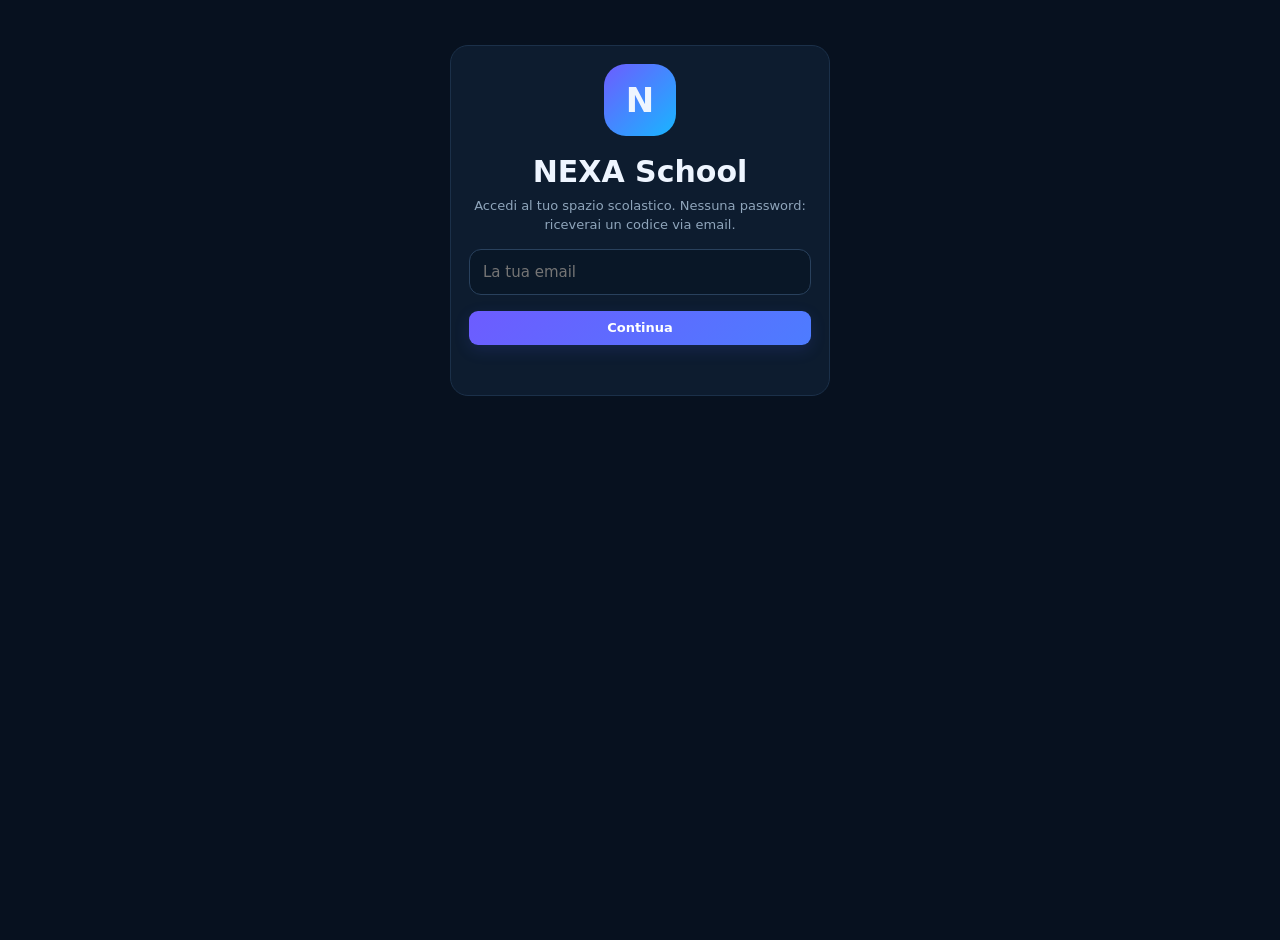
<file: login.html>
<!doctype html><html lang="it"><head><meta charset="utf-8"><meta name="viewport" content="width=device-width,initial-scale=1"><meta name="robots" content="noindex,nofollow"><title>Accedi • NEXA School</title><link rel="stylesheet" href="/style.css"><style>body{min-height:100vh;display:grid;place-items:center;padding:20px}.login{width:100%;max-width:430px}.login .card{text-align:center}.login-logo{width:72px;height:72px;border-radius:22px;display:grid;place-items:center;margin:0 auto 18px;background:linear-gradient(135deg,#6d5cff,#18b6ff);font-size:34px;font-weight:900}.login input{width:100%;padding:13px;border-radius:12px;border:1px solid #29415d;background:#091727;color:#fff;margin:8px 0}.login button{width:100%;margin-top:8px}.msg{min-height:20px;margin-top:12px;color:#8fa5bb;font-size:13px}.msg.err{color:#ff9eaa}</style></head><body><main class="login"><div class="card"><div class="login-logo">N</div><h1>NEXA School</h1><p class="note">Accedi al tuo spazio scolastico. Nessuna password: riceverai un codice via email.</p><form id="form"><input id="email" type="email" autocomplete="username webauthn" placeholder="La tua email" required><input id="code" type="text" inputmode="numeric" autocomplete="one-time-code" placeholder="Codice a 6 cifre" maxlength="6" hidden><button id="submit" class="add">Continua</button><button id="back" type="button" class="secondary" hidden>Usa un'altra email</button></form><div id="msg" class="msg"></div></div></main><script>(async()=>{const A=window.hatchable.auth,email=document.querySelector('#email'),code=document.querySelector('#code'),form=document.querySelector('#form'),submit=document.querySelector('#submit'),back=document.querySelector('#back'),msg=document.querySelector('#msg');let step='email';const next=(()=>{const n=new URLSearchParams(location.search).get('next')||'/';return n.startsWith('/')&&!n.startsWith('//')?n:'/';})();const say=(x,e)=>{msg.textContent=x;msg.className='msg '+(e?'err':'')};try{const s=await A.getSession();if(s?.user)location.replace(next)}catch{}form.onsubmit=async e=>{e.preventDefault();submit.disabled=true;try{if(step==='email'){await A.startLogin({email:email.value.trim()});step='code';email.hidden=true;code.hidden=false;back.hidden=false;submit.textContent='Accedi';say('Codice inviato. Controlla la tua email.');code.focus()}else{await A.verifyCode({email:email.value.trim(),code:code.value.trim()});location.replace(next)}}catch(err){say(err?.message||'Non è stato possibile completare l’accesso.',true)}finally{submit.disabled=false}};back.onclick=()=>{step='email';email.hidden=false;code.hidden=true;back.hidden=true;submit.textContent='Continua';say('');email.focus()};email.focus()})()</script></body></html>
</file>
<file: style.css>
.global-home{position:fixed;top:max(10px,env(safe-area-inset-top));right:max(10px,env(safe-area-inset-right));z-index:99999;white-space:nowrap;margin:0;min-width:82px;height:34px;padding:6px 10px!important;font-size:12px!important;display:flex;align-items:center;justify-content:center;box-shadow:0 6px 20px #00000035}.global-home{top:calc(max(10px,env(safe-area-inset-top)) + 2px)}body:not(:has(.ai-card)) .global-home{position:fixed;z-index:99999}body:not(:has(.ai-card)) main>header{padding-right:96px}body:has(.ai-card) .global-home{position:fixed}body:has(.ai-card) .ai-card{padding-top:50px}body:has(.ai-card) .ai-card>.sectionhead{padding-right:92px}.bubble a{pointer-events:auto;position:relative;z-index:3}*{box-sizing:border-box}body{font-size:15px}main{padding:18px;max-width:1120px}.card{padding:14px;border-radius:15px}.grid{gap:10px}.row{padding:10px;border-radius:11px}.add,.secondary{padding:8px 11px;min-height:38px}.nav{padding:9px 11px}.metric{font-size:24px}h1{font-size:26px}.section{margin-top:14px}.note,.progress{height:10px;border-radius:999px;background:rgba(255,255,255,.08);overflow:hidden;margin:14px 0 6px}.progress>div{height:100%;background:linear-gradient(90deg,#55d6ff,#8b7cff);border-radius:inherit;transition:width .3s ease}.small{font-size:12px}.hero{gap:14px}.form{gap:9px}.form input{padding:10px}.scanbox{padding:30px 16px}.scanicon{font-size:42px}.chat{gap:12px;max-height:none;flex:1;padding:8px 0;overflow:auto}.bubble{padding:11px 13px;line-height:1.5;max-width:min(82%,760px);font-size:15px}.chatbar{margin-top:8px;padding:7px;border-radius:17px}.chatbar .sendbtn{width:42px;height:42px;flex-basis:42px;font-size:18px}.quick{margin-top:7px;gap:6px}.quick .secondary{padding:7px 10px}.attachbar{margin:7px 0;gap:6px}.history-list-page{gap:7px;margin-top:12px}.history-card{padding:11px 12px;border-radius:12px}.history-card h3{font-size:15px;margin:0 0 3px}.memory-item{padding:10px 12px;border-radius:12px}.page-card{padding:14px}body:has(.ai-card) .sidebar,body:has(.ai-card)>div>aside{display:none}body:has(.ai-card) main{padding:0;max-width:none;height:100vh;width:100vw}body:has(.ai-card) main>header{display:none}body:has(.ai-card) #content{height:100vh}body:has(.ai-card) .ai-card{height:100vh;min-height:100vh;border:0;border-radius:0;padding:14px 16px;background:#07111f;display:flex;flex-direction:column;overflow:hidden}body:has(.ai-card) .ai-card>.sectionhead{flex:0 0 auto;margin-bottom:6px;padding-bottom:6px;border-bottom:1px solid #172a40}body:has(.ai-card) .ai-card>.sectionhead h2{font-size:20px}body:has(.ai-card) .ai-card>.sectionhead .note{display:none}body:has(.ai-card) .ai-card>.sectionhead .actions{gap:5px}body:has(.ai-card) .ai-card>.sectionhead .secondary{font-size:12px;padding:6px 8px;min-height:32px}body:has(.ai-card) .chat{flex:1;min-height:0;max-height:none}body:has(.ai-card) .quick,body:has(.ai-card) .attachbar{flex:0 0 auto}body:has(.ai-card) .chatbar{flex:0 0 auto}body:has(.ai-card) .thinking{flex:0 0 auto;margin:5px 3px 0}.history-card .actions .secondary{min-height:34px;padding:7px 9px;font-size:12px}@media(max-width:800px){main{padding:14px}.card{padding:13px}.hero{gap:12px}.grid{gap:9px}h1{font-size:23px}.ai-card{padding:12px!important}}@media(max-width:480px){main{padding:12px}.card{padding:12px}.bubble{max-width:92%;font-size:14px}.history-card{align-items:center;flex-direction:row}.history-card>div:first-child{min-width:0;flex:1}.history-card .actions{width:auto;flex:0 0 auto}.history-card .actions .secondary{width:auto;flex:none}.memory-item{align-items:center;flex-direction:row}.memory-item .secondary{width:auto}.ai-card{padding:10px!important}.ai-card>.sectionhead{gap:7px}.ai-card>.sectionhead .actions{flex-wrap:nowrap}.ai-card>.sectionhead .secondary{font-size:11px;padding:5px 7px}.chatbar{margin-top:5px}.chatbar textarea{font-size:14px}.quick .secondary{font-size:12px}.attachbar .secondary{font-size:12px}}body{margin:0;font-family:Inter,system-ui,-apple-system,BlinkMacSystemFont,"Segoe UI",sans-serif;background:#07111f;color:#eef5ff}button,input,textarea{font:inherit}.app{min-height:100vh;display:flex}.sidebar{width:245px;background:#0a1728;border-right:1px solid #1a2b42;padding:22px 14px;display:flex;flex-direction:column}.brand{display:flex;gap:12px;align-items:center;padding:0 10px 25px}.logo{width:42px;height:42px;border-radius:13px;display:grid;place-items:center;background:linear-gradient(135deg,#6d5cff,#18b6ff);font-weight:900;font-size:22px}.brand b{display:block;font-size:18px;letter-spacing:1px}.brand span{color:#7f94ad;font-size:12px}.nav{width:100%;border:0;background:transparent;color:#aabbd0;text-align:left;padding:12px;border-radius:12px;margin:3px 0;cursor:pointer}.nav:hover,.nav.active{background:#14263d;color:white}.nav.ai{color:#9dceff;background:transparent}.sidefoot{margin-top:auto;color:#61758e;font-size:11px;padding:10px}main{flex:1;min-width:0;padding:25px;max-width:1250px;margin:auto;width:100%}header{display:flex;align-items:center;justify-content:space-between;gap:15px;margin-bottom:24px}.iconbtn{display:none;background:#14263d;color:white;border:0;border-radius:10px;padding:10px}.muted{color:#8196ad;font-size:14px}h1{margin:3px 0;font-size:30px}h2{margin:0 0 8px}.add{border:0;border-radius:12px;padding:11px 16px;background:linear-gradient(135deg,#6d5cff,#4d7cff);color:white;font-weight:700;cursor:pointer;box-shadow:0 5px 16px #4d62ff25}.secondary{font-weight:600}.secondary,.add{min-height:42px}.grid{display:grid;grid-template-columns:repeat(4,1fr);gap:14px}.card{background:#0d1c2f;border:1px solid #1b3049;border-radius:18px;padding:18px}.card h3{margin:0 0 10px}.metric{font-size:28px;font-weight:800}.small{font-size:13px;color:#8196ad}.section{margin-top:20px}.sectionhead{display:flex;justify-content:space-between;align-items:center;gap:12px;margin-bottom:10px}.list{display:grid;gap:9px}.row{display:flex;justify-content:space-between;gap:12px;align-items:center;background:#0d1c2f;border:1px solid #1b3049;border-radius:13px;padding:13px}.tag{padding:5px 9px;border-radius:999px;background:#162b43;color:#9ecbff;font-size:12px}.empty{padding:30px;text-align:center;color:#71869e;background:#0d1c2f;border:1px dashed #29415d;border-radius:16px}.actions{display:flex;gap:8px;flex-wrap:wrap}.secondary{background:#14263d;color:#dbe8f5;border:1px solid #243c57;border-radius:10px;padding:9px 12px;cursor:pointer}.danger{color:#ff9eaa}.note{color:#8fa5bb;font-size:13px;height:auto;min-height:0;line-height:1.45;background:transparent;overflow:visible;margin:8px 0 6px}.hero{display:flex;justify-content:space-between;align-items:center;gap:20px;margin-bottom:14px;background:radial-gradient(circle at 80% 20%,#183a61,#0d1c2f 45%)}.eyebrow{font-size:11px;letter-spacing:1.5px;color:#7fa9d4;margin-bottom:7px}.two{display:grid;grid-template-columns:1fr 1fr;gap:14px}.form{display:grid;gap:12px;max-width:520px}.form label{display:grid;gap:7px;color:#9fb1c6;font-size:13px}.form input{width:100%;padding:12px;border-radius:10px;border:1px solid #28415d;background:#091727;color:white;outline:none}.chartwrap{height:270px;display:flex;align-items:end;gap:12px;padding:20px 8px 5px;overflow:hidden}.barcol{height:100%;flex:1;display:flex;flex-direction:column;justify-content:end;align-items:center;gap:6px;min-width:40px}.bar{width:100%;max-width:48px;border-radius:8px 8px 3px 3px;background:linear-gradient(#6d5cff,#18b6ff);min-height:4px}.chat{display:flex;flex-direction:column;gap:14px;max-height:55vh;overflow:auto;padding:8px 4px 12px;width:100%;min-width:0}.bubble{max-width:min(88%,760px);min-width:0;padding:14px 16px;border-radius:18px;background:#0f2238;border:1px solid #1d3853;line-height:1.6;white-space:normal;overflow-wrap:anywhere;word-break:break-word;box-shadow:0 6px 20px #00000018}.bubble *{max-width:100%;overflow-wrap:anywhere;word-break:break-word}.bubble.me{align-self:flex-end;background:linear-gradient(135deg,#5146df,#3f35b8);border-color:#7067ff}.bubble-role{font-size:10px;text-transform:uppercase;letter-spacing:1.2px;opacity:.62;margin-bottom:6px}.bubble h4{margin:7px 0}.bubble ul{margin:5px 0 5px 18px;padding:0}.quick{display:flex;gap:8px;flex-wrap:wrap;margin-top:12px}.quick .secondary{border-radius:999px;padding:9px 13px;background:#102238}.chatbar{display:flex;align-items:flex-end;gap:10px;margin-top:14px;padding:10px;background:#091827;border:1px solid #213b56;border-radius:20px;box-shadow:0 8px 28px #00000025}.chatbar textarea{flex:1;min-width:0;resize:none;border:0;outline:0;background:transparent;color:#eef5ff;padding:7px 6px;line-height:1.45;max-height:130px}.chatbar textarea::placeholder{color:#6f849b}.chatbar .sendbtn{width:46px;height:46px;flex:0 0 46px;border:0;border-radius:15px;display:grid;place-items:center;background:linear-gradient(135deg,#6d5cff,#18b6ff);color:white;font-size:20px;font-weight:800;cursor:pointer;box-shadow:0 5px 18px #355cff55;transition:.18s}.chatbar .sendbtn:hover{transform:translateY(-1px);filter:brightness(1.08)}.chatbar .sendbtn:active{transform:translateY(1px)}.thinking{margin:9px 4px 0;color:#9fc9ff;font-size:13px;animation:pulse 1.1s infinite}@keyframes pulse{50%{opacity:.35}}.header-actions{display:flex;align-items:center;gap:10px}.language{display:flex;align-items:center;gap:6px;padding:6px 9px;border:1px solid #243c57;background:#0d1c2f;border-radius:12px;color:#9fb1c6;font-size:13px}.language select{border:0;background:transparent;color:#dbe8f5;outline:0;font-weight:700}.language option{background:#0d1c2f;color:#fff}.pdfbtn{margin-top:10px;border:1px solid #29415d;background:#14263d;color:#cfe5ff;border-radius:10px;padding:8px 11px;cursor:pointer;font-size:12px;font-weight:700}.pdfbtn:hover{background:#19304a;border-color:#446483}.add,.secondary,.nav{transition:background .18s,border-color .18s,transform .18s,box-shadow .18s}.add:hover{transform:translateY(-1px);box-shadow:0 7px 20px #5b50ff35}.secondary:hover{transform:translateY(-1px);border-color:#446483;background:#19304a}.nav{font-weight:600;display:flex;align-items:center;gap:10px;position:relative}.nav:first-letter{font-size:18px}.section-dot{width:8px;height:8px;border-radius:50%;background:#ff4d67;display:block;margin-left:auto;flex:0 0 8px;box-shadow:0 0 0 3px #ff4d6720}.task-title{display:inline-flex;align-items:center;gap:7px}.status-dot{width:8px;height:8px;border-radius:50%;background:#ff4d67;display:inline-block;flex:0 0 8px;box-shadow:0 0 0 3px #ff4d6720}.task-expired{border-color:#5a3941}.nav.ai{background:transparent}.nav.ai:hover,.nav.ai.active{background:linear-gradient(90deg,#162d4b,#182c52);color:#dcebff}.ai-welcome{text-align:center;padding:35px 10px}.ai-orb{width:62px;height:62px;border-radius:20px;margin:auto;display:grid;place-items:center;background:linear-gradient(135deg,#6d5cff,#18b6ff);font-size:28px;box-shadow:0 0 35px #285da066}.scanbox{border:2px dashed #29415d;border-radius:18px;padding:45px 20px;text-align:center}.scanicon{font-size:50px}.scantext{white-space:pre-wrap;text-align:left;line-height:1.65;background:#091727;border:1px solid #20364e;border-radius:14px;padding:14px;max-height:45vh;overflow:auto}.searchbox{display:flex;margin-top:14px}.searchbox input{width:100%;padding:14px 16px;border-radius:13px;border:1px solid #28415d;background:#091727;color:white;outline:none}.attachbar{display:flex;gap:8px;flex-wrap:wrap;margin:10px 0}.chat-history{margin:12px 0;padding:12px;border:1px solid #20364e;border-radius:14px;background:#081421}.history-list{display:grid;gap:6px;margin-top:8px;max-height:260px;overflow:auto}.history-item{display:flex;gap:10px;align-items:flex-start;text-align:left;border:1px solid #1e354c;background:#0b1a2b;color:inherit;border-radius:10px;padding:10px;cursor:pointer}.history-item span{opacity:.8;white-space:nowrap;overflow:hidden;text-overflow:ellipsis}.history-list-page,.memory-list{display:grid;gap:10px;margin-top:16px}.history-card,.memory-item{display:flex;justify-content:space-between;align-items:center;gap:14px;background:#091827;border:1px solid #20364e;border-radius:15px;padding:14px;min-width:0}.history-card h3{margin:0 0 5px;overflow-wrap:anywhere}.memory-item span{min-width:0;overflow-wrap:anywhere}.memory-toggle{display:flex;align-items:center;gap:9px;margin-top:12px;color:#dce8f5}.page-card{min-width:0}.done{text-decoration:line-through;opacity:.55}.account-avatar{width:72px;height:72px;border-radius:22px;display:grid;place-items:center;background:linear-gradient(135deg,#6d5cff,#18b6ff);font-size:30px;font-weight:900;margin-bottom:15px}@media(max-width:800px){.sidebar{position:fixed;left:-260px;top:0;bottom:0;z-index:5;transition:.2s}.sidebar.open{left:0}.iconbtn{display:block}main{padding:18px}.grid{grid-template-columns:1fr 1fr}h1{font-size:25px}.hero,.two{display:grid;grid-template-columns:1fr}.hero .add{justify-self:start}.header-actions{gap:6px}.language{padding:6px}.language span{display:none}}@media(max-width:480px){.grid{grid-template-columns:1fr}.add{font-size:0}.add:first-letter{font-size:20px}.row{align-items:flex-start;flex-direction:column}.row>.actions{width:100%}.chatbar .add{font-size:14px}.history-card,.memory-item{align-items:flex-start;flex-direction:column}.history-card .actions,.memory-item .secondary{width:100%}.history-card .actions .secondary{flex:1}.bubble{max-width:96%;padding:12px 13px}.ai-card{padding:12px}.chat{padding-left:0;padding-right:0}}/* fixed mobile/desktop app viewport */html,body{width:100%;height:100%;overflow:hidden}body{overscroll-behavior:none}.app{height:100dvh;min-height:0;overflow:hidden}.app>main{height:100dvh;min-height:0;overflow:hidden}#content{height:100%;min-height:0;overflow:hidden}body:has(.ai-card) main{height:100dvh;width:100vw;min-height:0;padding:0;overflow:hidden}body:has(.ai-card) #content{height:100dvh;min-height:0;overflow:hidden}body:has(.ai-card) .ai-card{height:100dvh;min-height:0;max-height:100dvh;width:100%;margin:0;border:0;border-radius:0;padding:10px 14px;overflow:hidden;position:relative;display:grid;grid-template-rows:auto minmax(0,1fr) auto auto auto;gap:0}body:has(.ai-card) .ai-card>.sectionhead{min-height:0;margin:0;padding:0 0 7px;overflow:hidden}body:has(.ai-card) .ai-card>.sectionhead h2{font-size:19px;margin:0}body:has(.ai-card) .ai-card>.sectionhead .actions{gap:5px;flex-wrap:nowrap;min-width:0}body:has(.ai-card) .ai-card>.sectionhead .secondary{font-size:11px;padding:5px 7px;min-height:30px;white-space:nowrap}body:has(.ai-card) .chat{min-height:0;height:auto;max-height:none;overflow-y:auto;overflow-x:hidden;padding:7px 0 8px;gap:10px}body:has(.ai-card) .bubble{max-width:min(92%,760px);font-size:14px;padding:10px 12px;line-height:1.48}body:has(.ai-card) .quick{min-height:0;max-height:43px;margin:-2px 0 0;gap:5px;display:flex;flex-wrap:nowrap;overflow-x:auto;overflow-y:hidden;padding:1px 0;scrollbar-width:none}body:has(.ai-card) .quick::-webkit-scrollbar{display:none}body:has(.ai-card) .quick .secondary{font-size:11px;padding:6px 9px;min-height:32px;white-space:nowrap}body:has(.ai-card) .attachbar{min-height:0;max-height:34px;height:34px;margin:-2px 0 0;gap:5px;display:flex;flex-wrap:nowrap;align-items:center;overflow-x:auto;overflow-y:hidden;padding:0;scrollbar-width:none}body:has(.ai-card) .attachbar::-webkit-scrollbar{display:none}body:has(.ai-card) .attachbar .secondary{font-size:11px;padding:6px 9px;min-height:32px;white-space:nowrap}body:has(.ai-card) .chatbar{min-height:52px;height:52px;margin:4px 0 18px;padding:5px 6px;border-radius:16px;gap:7px;overflow:hidden;transform:translateY(-18px)}body:has(.ai-card) .chatbar textarea{font-size:13px;max-height:42px;padding:5px;line-height:1.3}body:has(.ai-card) .chatbar .sendbtn{width:38px;height:38px;flex-basis:38px;border-radius:12px;font-size:16px}body:has(.ai-card) .thinking{display:block;position:absolute;left:14px;bottom:112px;margin:0;font-size:11px;z-index:2}body:has(.ai-card) .thinking[hidden]{display:none}@media(max-width:480px){body:has(.ai-card) .ai-card{padding:8px 10px}body:has(.ai-card) .ai-card>.sectionhead{padding-bottom:5px}body:has(.ai-card) .ai-card>.sectionhead .secondary{font-size:10px;padding:4px 6px;min-height:28px}body:has(.ai-card) .chat{padding-top:5px;padding-bottom:5px}body:has(.ai-card) .bubble{font-size:13px;padding:9px 10px}body:has(.ai-card) .chatbar{height:50px;min-height:50px}body:has(.ai-card) .chatbar .sendbtn{width:36px;height:36px;flex-basis:36px}}/* normal pages scroll; NEXA AI keeps its dedicated fixed viewport */html,body{width:100%;height:100%;overflow:hidden}.app>main{overflow:hidden}#content{overflow:auto;padding-bottom:32px}body:has(.ai-card) #content{overflow:hidden}body:has(.ai-card) main{overflow:hidden}
/* final compact fixed-layout overrides */html,body{width:100%;height:100%;overflow:hidden}body{overscroll-behavior:none}.app{height:100dvh;min-height:0;overflow:hidden}.sidebar{height:100dvh;overflow:hidden}main{height:100dvh;min-height:0;overflow:hidden;display:flex;flex-direction:column}#content{min-height:0;overflow:hidden;flex:1}.card{min-height:0}.section{min-height:0}.history-list-page,.memory-list{max-height:calc(100dvh - 150px);overflow:auto;overscroll-behavior:contain;padding-right:2px}.chat{min-height:0;overflow-y:auto;overscroll-behavior:contain}.secondary,.add{font-size:13px;padding:7px 10px;min-height:34px;border-radius:9px}.nav{font-size:13px;padding:8px 10px}.sectionhead{margin-bottom:7px}.history-card{padding:9px 11px;border-radius:11px}.history-card h3{font-size:14px}.history-card .actions .secondary{font-size:11px;padding:6px 8px;min-height:30px}.memory-item{padding:9px 11px}.page-card{padding:12px}body:has(.ai-card) .ai-card{padding:58px 13px 10px}body:has(.ai-card) .ai-card>.sectionhead{padding-right:0!important}
/* Per-subject detail cards */
.subject-card{cursor:pointer;transition:transform .18s,border-color .18s,box-shadow .18s}.subject-card:hover{transform:translateY(-2px);border-color:#3a5878;box-shadow:0 8px 24px #00000025}.subject-metrics{grid-template-columns:repeat(3,1fr);margin-top:10px}.subject-metrics>div{background:#091827;border:1px solid #1b3049;border-radius:10px;padding:9px}.subject-metrics b{font-size:18px}
/* NEXA School page scrolling fix + larger home greeting */
.grade-controls{display:flex;gap:8px;flex-wrap:wrap;justify-content:flex-end}.grades-page{min-width:0}.grade-chart-section{margin-top:14px}.grade-chart-section>h3{margin:0 0 8px}.grade-chart-card{background:#0d1c2f;border:1px solid #1b3049;border-radius:18px;padding:14px;overflow:hidden}.grade-chart-title{font-weight:700;margin-bottom:8px}.grade-chart{display:block;width:100%;height:300px;min-height:220px}.grade-chart line{stroke:#29415d;stroke-width:1.5}.grade-chart .chart-grid{stroke-dasharray:5 6;opacity:.7}.grade-chart text{fill:#8196ad;font-size:12px}.grade-chart .grade-line{stroke:#6d5cff;stroke-width:4;stroke-linecap:round;stroke-linejoin:round}.grade-chart .grade-point{fill:#18b6ff;stroke:#eef5ff;stroke-width:2}.grade-chart-footer{font-size:13px;color:#8196ad;margin-top:6px}.quarter-locked{text-align:center;margin-top:14px}@media(max-width:700px){.grade-controls{justify-content:flex-start}.grade-chart{height:240px;min-height:200px}}
#greeting{font-size:19px;font-weight:700;color:#fff;letter-spacing:.1px;line-height:1.15}body:not(:has(.ai-card)) main>header{padding-left:0;padding-right:0}body:not(:has(.ai-card)) main>header>div:first-of-type{min-width:0}body:not(:has(.ai-card)) main>header #greeting{display:block;text-align:left;white-space:nowrap}body:not(:has(.ai-card)) main>header #greeting .greeting-text{display:block;white-space:nowrap}body:not(:has(.ai-card)) main>header #greeting .greeting-name{display:block;max-width:180px;white-space:normal;overflow-wrap:anywhere}body:not(:has(.ai-card)) main>header .header-actions{margin-left:auto;flex:0 0 auto}@media(max-width:800px){body:not(:has(.ai-card)) main>header #greeting{font-size:18px}body:not(:has(.ai-card)) main>header #greeting .greeting-name{max-width:140px}}.search-result-button{width:100%;text-align:left;cursor:pointer;display:flex;align-items:center;justify-content:space-between;gap:12px;border:0;color:inherit}.search-result-button:hover{filter:brightness(1.12);transform:translateX(2px)}.search-result-button:active{transform:scale(.99)}
@media(max-width:480px){#greeting{font-size:18px}}
body:not(:has(.ai-card)) main{overflow:hidden}
body:not(:has(.ai-card)) #content{overflow-y:auto;overflow-x:hidden;padding-bottom:36px;-webkit-overflow-scrolling:touch}
body:not(:has(.ai-card)) .card{margin-bottom:2px}.objective-card{display:flex;justify-content:space-between;align-items:center;gap:14px;padding:12px;background:#091827;border:1px solid #20364e;border-radius:13px;min-width:0}.objective-card>div:first-child{min-width:0;flex:1}.objective-card b{display:block;overflow-wrap:anywhere;word-break:break-word;line-height:1.35}.objective-card .actions{flex:0 0 auto}.objective-card .secondary{white-space:normal;line-height:1.2}.objective-good{border-color:#315b4a}.objective-bad{border-color:#5a3941}@media(max-width:700px){.objective-card{align-items:stretch;flex-direction:column}.objective-card .actions{width:100%}.objective-card .actions .secondary{flex:1;min-width:0}}.nexa-toast{position:fixed;left:50%;bottom:24px;transform:translate(-50%,20px);opacity:0;pointer-events:none;z-index:100000;background:#16283d;border:1px solid #45627f;border-radius:14px;padding:12px 18px;box-shadow:0 8px 28px #0008;font-weight:700;max-width:calc(100vw - 32px);text-align:center;transition:opacity .2s ease,transform .2s ease}.nexa-toast.show{opacity:1;transform:translate(-50%,0)}body:has(.ai-card) .ai-card{grid-template-rows:auto minmax(0,1fr) auto auto auto auto}body:has(.ai-card) .ai-card>.sectionhead h2{font-size:18px}body:has(.ai-card) .ai-card>.sectionhead .secondary{font-size:11px;padding:5px 7px;min-height:29px}.bubble{font-size:14px;padding:10px 12px}.bubble h1,.bubble h2,.bubble h3,.bubble h4,.bubble h5,.bubble h6{margin:12px 0 7px;line-height:1.25}.bubble h1{font-size:22px}.bubble h2{font-size:19px}.bubble h3{font-size:17px}.bubble h4,.bubble h5,.bubble h6{font-size:15px}.bubble p{margin:7px 0}.bubble .md-hr{border:0;border-top:1px solid #29415d;margin:12px 0}.bubble .md-list{margin:7px 0 9px;padding-left:22px}.bubble .md-list li{margin:3px 0}.bubble blockquote{margin:8px 0;padding:7px 11px;border-left:3px solid #3d5f85;background:#0b1a2b;border-radius:0 8px 8px 0}.bubble .md-inline{padding:1px 5px;border-radius:5px;background:#0b1a2b;border:1px solid #29415d}.bubble .md-code{margin:9px 0;padding:10px;overflow:auto;border:1px solid #29415d;border-radius:9px;background:#08111d;white-space:pre;font-size:12px}.bubble .md-table-wrap{width:100%;overflow-x:auto;margin:9px 0}.bubble .md-table{border-collapse:collapse;min-width:100%;font-size:13px}.bubble .md-table th,.bubble .md-table td{border:1px solid #29415d;padding:6px 8px;text-align:left;white-space:normal}.bubble .md-table th{font-weight:700;background:#0b1a2b}.bubble a{color:#7eb6ff;text-decoration:underline;cursor:pointer;overflow-wrap:anywhere}.chatbar{padding:6px;border-radius:15px;gap:7px}.chatbar textarea{font-size:14px;padding:6px 5px;max-height:90px}.chatbar .sendbtn{width:40px;height:40px;flex-basis:40px;border-radius:12px;font-size:17px}.quick .secondary,.attachbar .secondary{font-size:11px;padding:6px 9px;min-height:30px}body:has(.ai-card) .ai-card>.sectionhead{min-width:0}body:has(.ai-card) .ai-card>.sectionhead>div:first-child{min-width:0}body:has(.ai-card) .ai-card>.sectionhead .actions{min-width:0;max-width:100%;overflow:hidden}body:has(.ai-card) .ai-card>.sectionhead .actions .secondary{min-width:0;flex:1 1 0;overflow:hidden;text-overflow:ellipsis}body:has(.ai-card) .attachbar{overflow:hidden}body:has(.ai-card) .attachbar .secondary{flex:0 0 auto}body:has(.ai-card) .ai-upload-hint{display:none}body:has(.ai-card) .ai-pending{display:flex;align-items:center;gap:6px;max-width:190px;height:30px;padding:3px 7px;border:1px solid #29415d;background:#0b1a2b;border-radius:9px;overflow:hidden;flex:0 1 auto;font-size:10px}.ai-pending img{width:24px;height:24px;object-fit:cover;border-radius:5px;flex:none}.ai-pending span{min-width:0;overflow:hidden;text-overflow:ellipsis;white-space:nowrap}.ai-pending button{border:0;background:transparent;color:#fff;cursor:pointer;padding:2px;font-size:12px;flex:none}body:has(.ai-card) .chatbar{transform:none;margin:0 0 4px;height:auto;min-height:52px;max-height:150px;align-items:flex-end}body:has(.ai-card) .chatbar textarea{height:34px;min-height:34px;max-height:120px;overflow-y:hidden;resize:none}body:has(.ai-card) .ai-attachment{margin-top:7px;min-width:0;max-width:100%;overflow:hidden}.ai-attachment.ai-image{display:flex;align-items:center;gap:8px}.ai-attachment.ai-image img{width:72px;height:72px;object-fit:cover;border-radius:10px;border:1px solid #29415d;cursor:pointer}.ai-attachment>div,.ai-attachment>span{min-width:0;overflow-wrap:anywhere}@media(max-width:480px){body:has(.ai-card) .ai-card>.sectionhead{display:flex;flex-direction:column;align-items:stretch;gap:5px}body:has(.ai-card) .ai-card>.sectionhead>div:first-child{width:100%}body:has(.ai-card) .ai-card>.sectionhead h2{font-size:17px}body:has(.ai-card) .ai-card>.sectionhead .actions{display:grid;grid-template-columns:repeat(3,minmax(0,1fr));width:100%;gap:4px;overflow:hidden}body:has(.ai-card) .ai-card>.sectionhead .actions .secondary{width:100%;font-size:9px;padding:4px 3px;min-height:27px;white-space:normal;text-overflow:clip}body:has(.ai-card) .quick{max-width:100%}body:has(.ai-card) .attachbar{height:32px;max-height:32px}body:has(.ai-card) .attachbar .secondary{font-size:10px;padding:5px 8px;min-height:28px}body:has(.ai-card) .chatbar{margin:3px 0 6px;transform:translateY(-8px)}body:has(.ai-card) .quick{transform:translateY(-8px)}body:has(.ai-card) .attachbar{transform:translateY(-8px)}body:has(.ai-card) .thinking{bottom:82px}body:has(.ai-card) .global-home{top:max(8px,env(safe-area-inset-top));right:max(10px,env(safe-area-inset-right));height:34px;min-width:82px}body:has(.ai-card) .ai-card{padding-top:52px!important}body:has(.ai-card) .ai-card>.sectionhead{padding-right:0!important}
</file>
